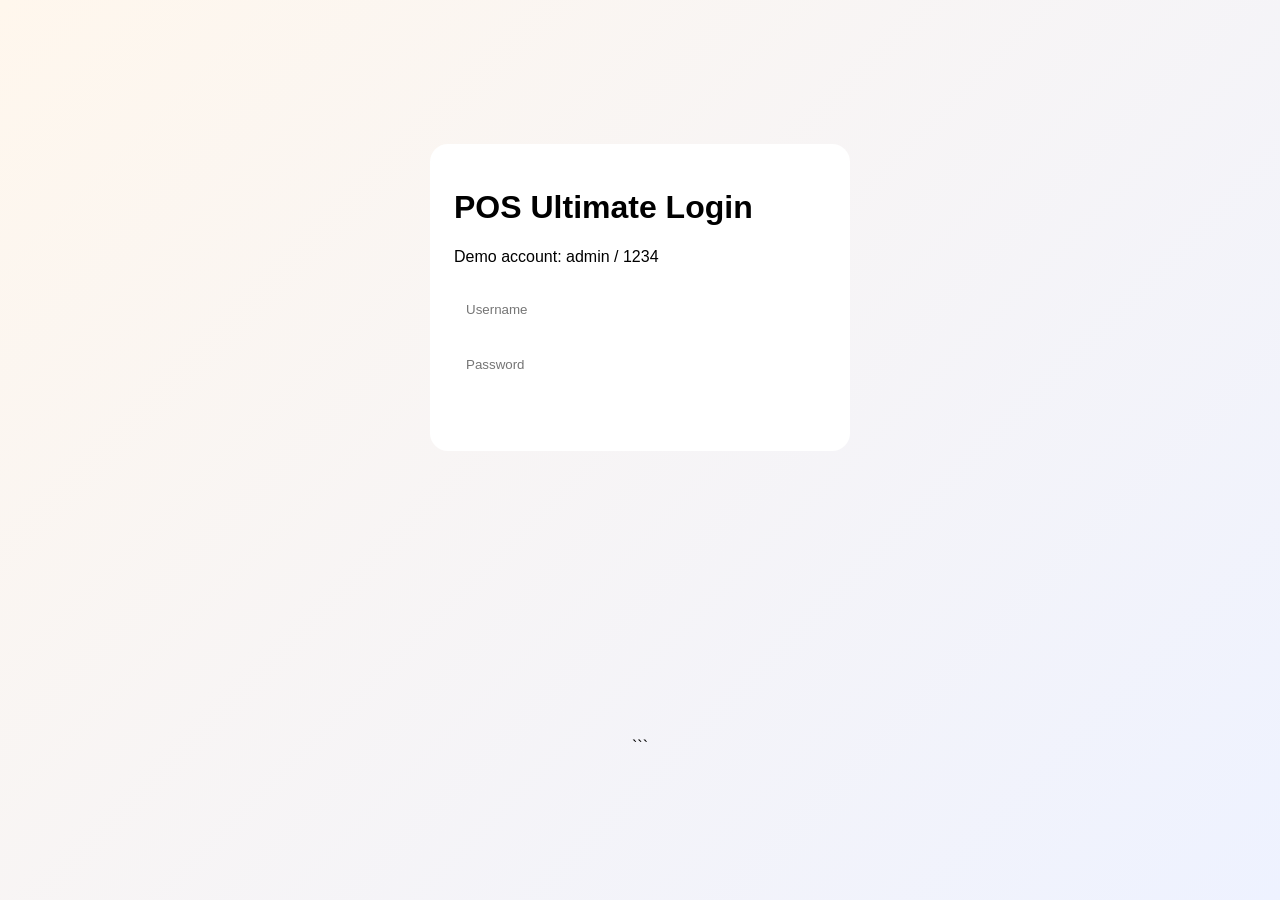
<file: login.html>
<!DOCTYPE html>
<html lang="en">
<head>
  <meta charset="UTF-8" />
  <meta name="viewport" content="width=device-width, initial-scale=1.0" />
  <title>POS Ultimate Login</title>
  <link rel="stylesheet" href="style.css" />
</head>
<body class="login-body">
  <div class="login-box">
    <h1>POS Ultimate Login</h1>
    <p>Demo account: admin / 1234</p>
    <form id="loginForm">
      <input type="text" id="username" placeholder="Username" required />
      <input type="password" id="password" placeholder="Password" required />
      <button class="btn primary full-btn" type="submit">Login</button>
    </form>
  </div>

  <script>
    document.getElementById("loginForm").addEventListener("submit", function(e) {
      e.preventDefault();
      const u = document.getElementById("username").value;
      const p = document.getElementById("password").value;
      if (u === "admin" && p === "1234") {
        localStorage.setItem("posLoggedIn", "true");
        window.location.href = "index.html";
      } else {
        alert("Invalid login");
      }
    });
  </script>
</body>
</html>
```
</file>
<file: style.css>
```css
:root {
  --text: #1f2937;
  --muted: #6b7280;
  --orange: #ff7a00;
  --green: #00b894;
  --blue: #3b82f6;
  --yellow: #f59e0b;
  --purple: #7c3aed;
  --border: #e5e7eb;
  --shadow: 0 10px 30px rgba(0,0,0,0.08);
  --radius: 18px;
}

* { box-sizing: border-box; }
body {
  margin: 0;
  font-family: Arial, sans-serif;
  color: var(--text);
  background: linear-gradient(180deg, #fffaf3 0%, #ffffff 100%);
}
.container {
  width: min(1180px, 92%);
  margin: 0 auto;
}
.login-body {
  min-height: 100vh;
  display: grid;
  place-items: center;
  background: linear-gradient(135deg, #fff7ed, #eef2ff);
}
.login-box, .card {
  background: white;
  padding: 24px;
  border-radius: 18px;
  box-shadow: var(--shadow);
}
.login-box {
  width: min(420px, 92%);
}
.login-box input, .form-grid input, .search-input, .payment-box input {
  width: 100%;
  padding: 12px;
  margin: 8px 0;
  border: 1px solid var(--border);
  border-radius: 12px;
}
.topbar {
  background: white;
  box-shadow: 0 4px 18px rgba(0,0,0,0.05);
}
.topbar-wrap {
  display: flex;
  justify-content: space-between;
  align-items: center;
  padding: 14px 0;
}
.top-actions {
  display: flex;
  gap: 10px;
  flex-wrap: wrap;
}
.section {
  padding: 40px 0;
}
.dashboard-grid {
  display: grid;
  grid-template-columns: repeat(4, 1fr);
  gap: 18px;
}
.dash-card {
  color: white;
  padding: 20px;
  border-radius: 18px;
  box-shadow: var(--shadow);
}
.dash-card.green { background: linear-gradient(135deg, #16a34a, #4ade80); }
.dash-card.blue { background: linear-gradient(135deg, #2563eb, #60a5fa); }
.dash-card.orange { background: linear-gradient(135deg, #ea580c, #fb923c); }
.dash-card.purple { background: linear-gradient(135deg, #7c3aed, #a78bfa); }

.grid-2 {
  display: grid;
  grid-template-columns: 1.2fr 0.8fr;
  gap: 24px;
}
.form-grid {
  display: grid;
  grid-template-columns: 1fr 1fr;
  gap: 10px;
}
.product-grid {
  display: grid;
  grid-template-columns: repeat(2, 1fr);
  gap: 16px;
  margin-top: 16px;
}
.product-card {
  padding: 16px;
  border: 1px solid var(--border);
  border-radius: 16px;
}
.product-price {
  font-weight: 800;
  color: var(--orange);
  margin: 10px 0;
}
.product-actions {
  display: flex;
  gap: 8px;
  flex-wrap: wrap;
}
.btn {
  border: none;
  border-radius: 12px;
  padding: 10px 16px;
  font-weight: 700;
  cursor: pointer;
}
.btn.primary {
  background: linear-gradient(90deg, var(--orange), #ff9f43);
  color: white;
}
.btn.secondary {
  background: white;
  border: 1px solid var(--border);
  color: var(--blue);
}
.full-btn { width: 100%; }
.cart-list {
  display: flex;
  flex-direction: column;
  gap: 12px;
}
.cart-item {
  border: 1px solid var(--border);
  border-radius: 14px;
  padding: 14px;
}
.cart-summary {
  margin-top: 16px;
  display: flex;
  flex-direction: column;
  gap: 12px;
}
.cart-summary div {
  display: flex;
  justify-content: space-between;
}
.total-row {
  font-size: 20px;
  font-weight: 800;
  color: var(--orange);
}
.checkout-actions {
  display: grid;
  grid-template-columns: 1fr 1fr;
  gap: 10px;
  margin-top: 16px;
}
.report-box p {
  margin: 10px 0;
}
.change-row {
  display: flex;
  justify-content: space-between;
  margin-top: 10px;
  font-weight: 700;
}
@media print {
  body * { visibility: hidden; }
  #receiptCard, #receiptCard * { visibility: visible; }
  #receiptCard {
    position: absolute;
    left: 0;
    top: 0;
    width: 100%;
  }
}
@media (max-width: 980px) {
  .dashboard-grid, .grid-2, .form-grid, .product-grid, .checkout-actions {
    grid-template-columns: 1fr;
  }
}
```
</file>
